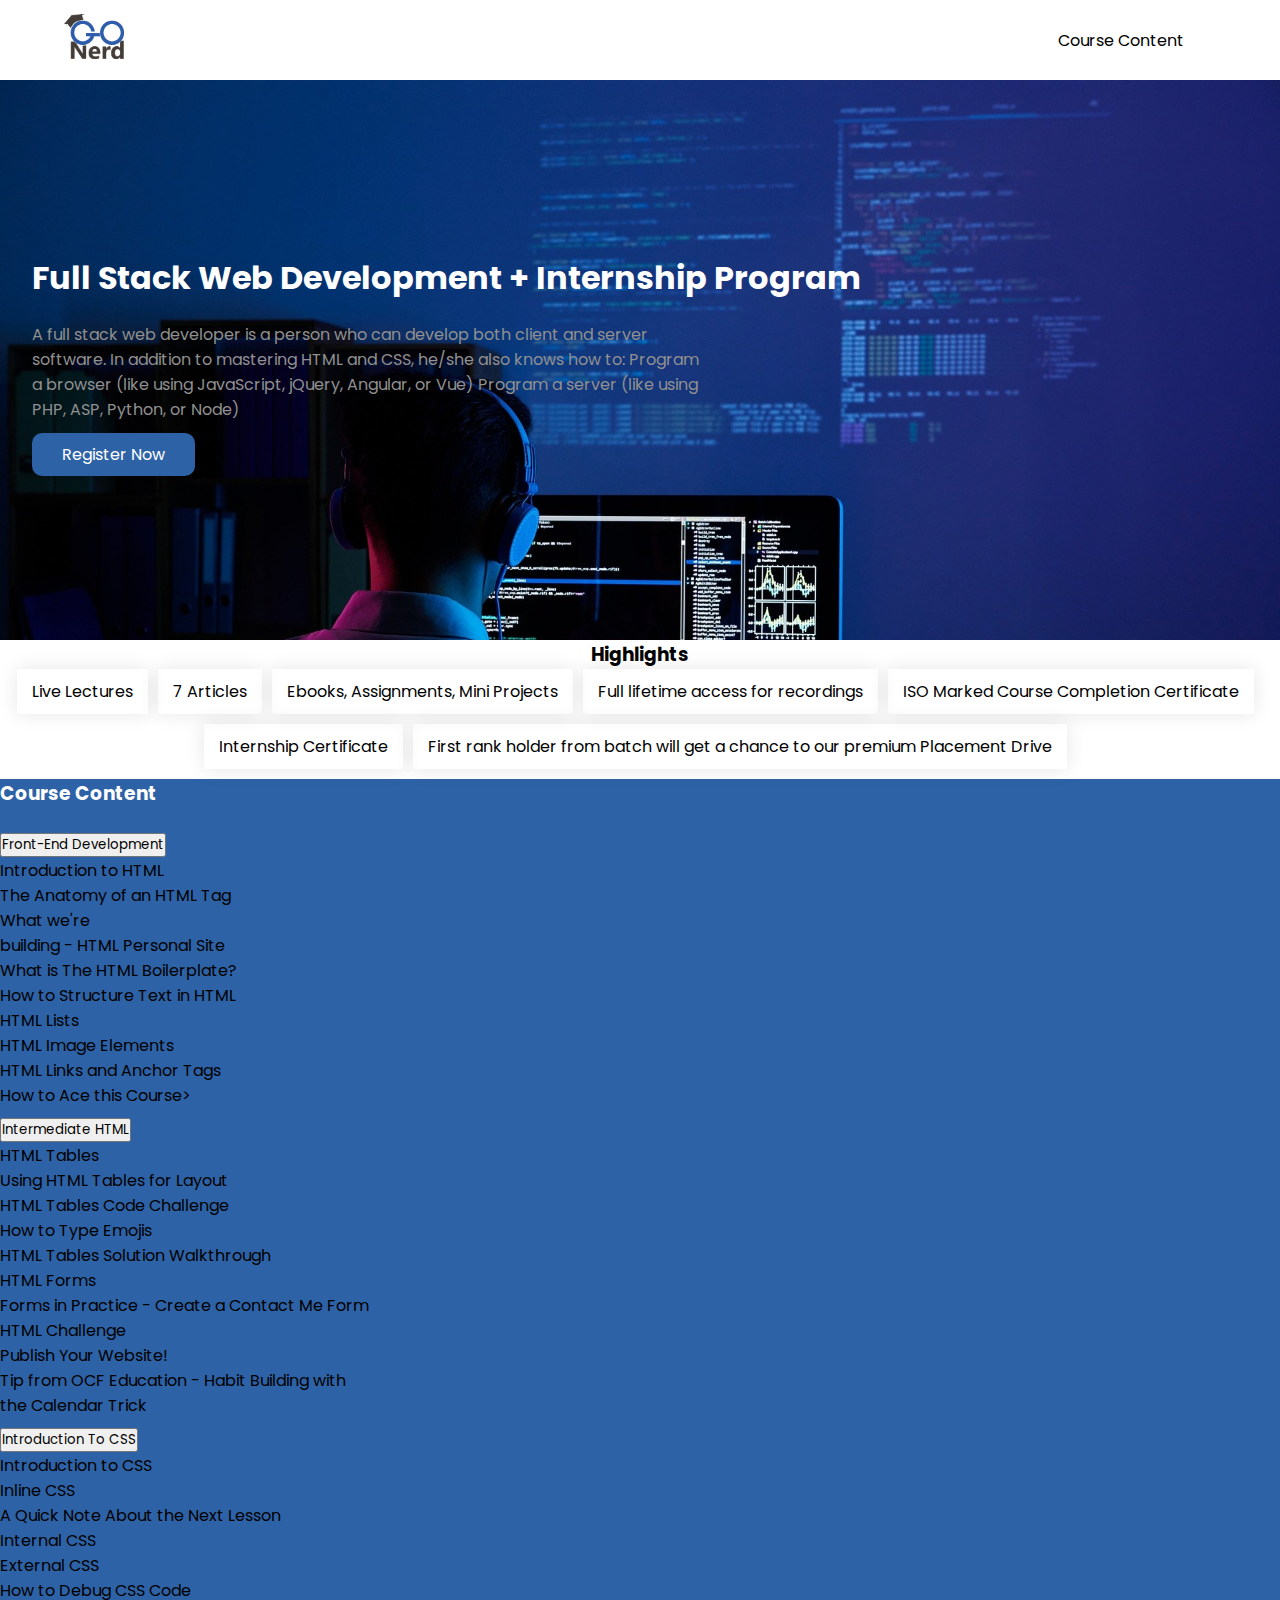
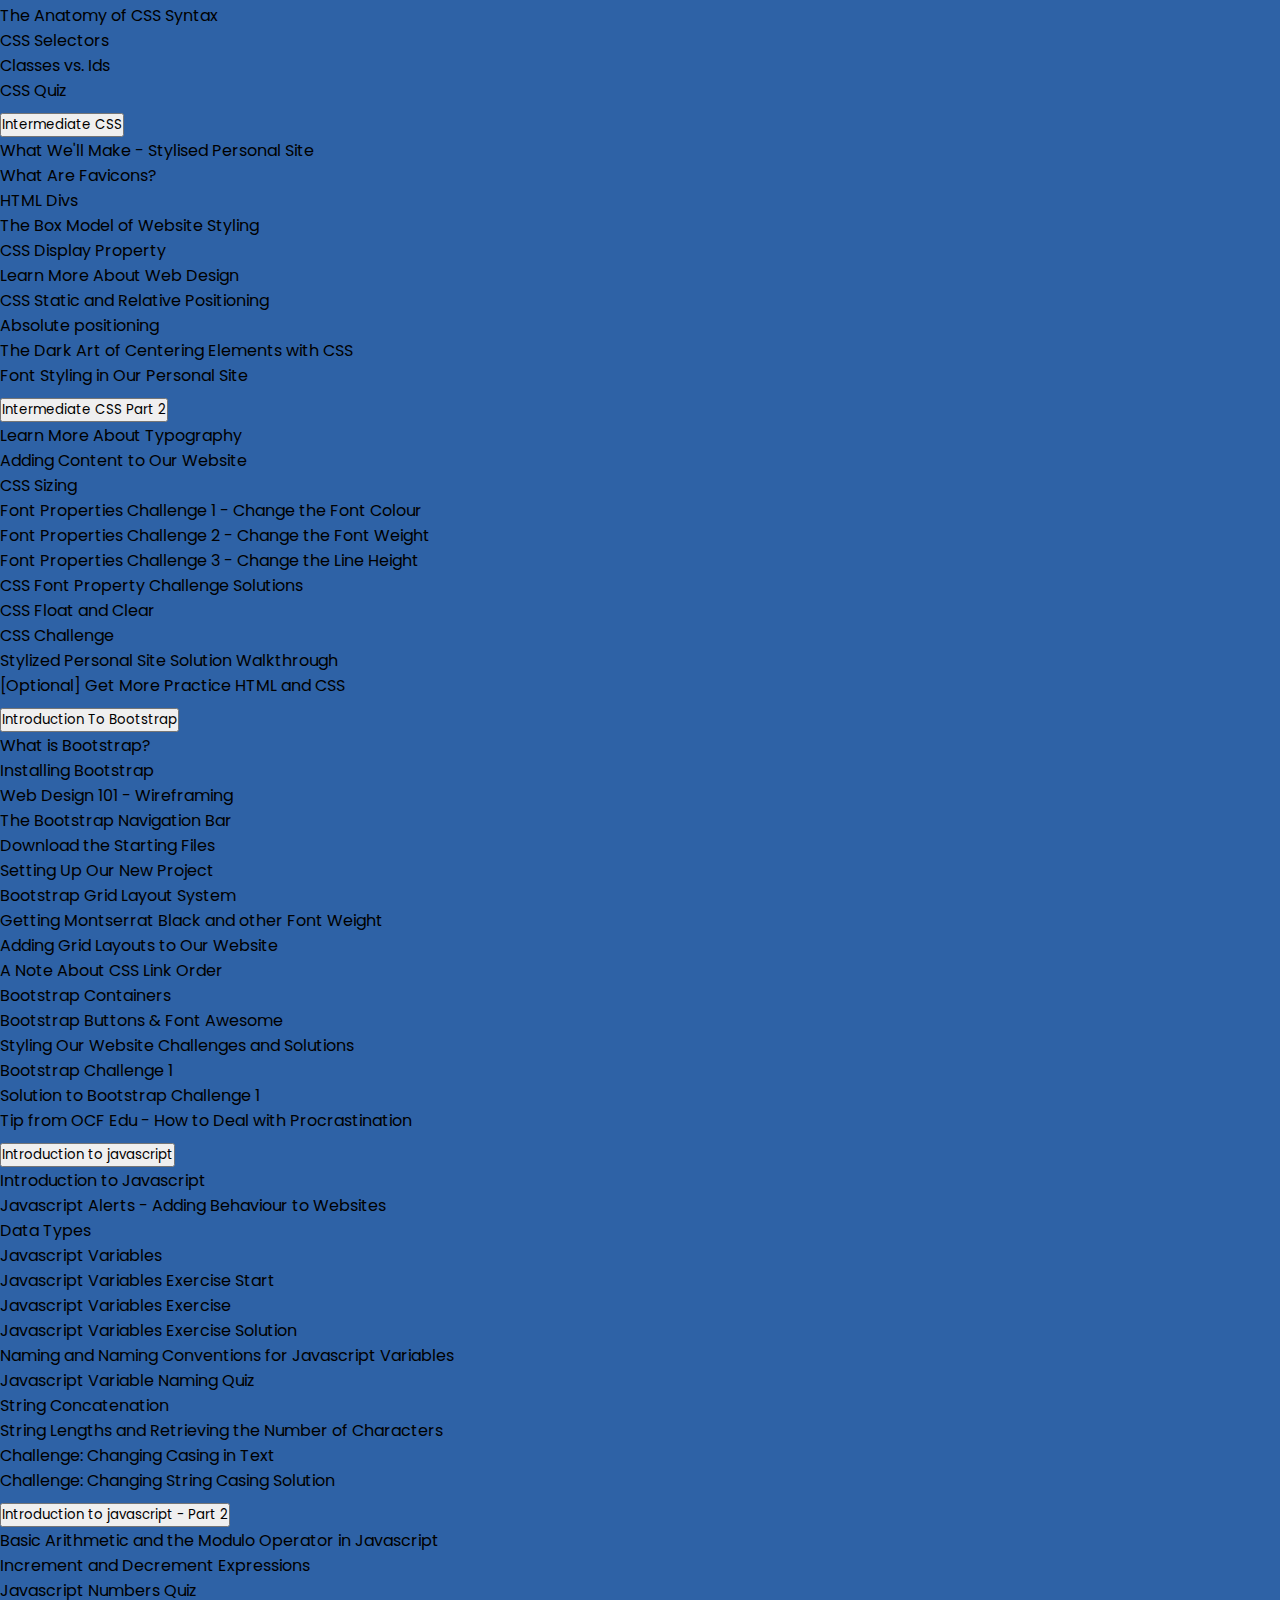
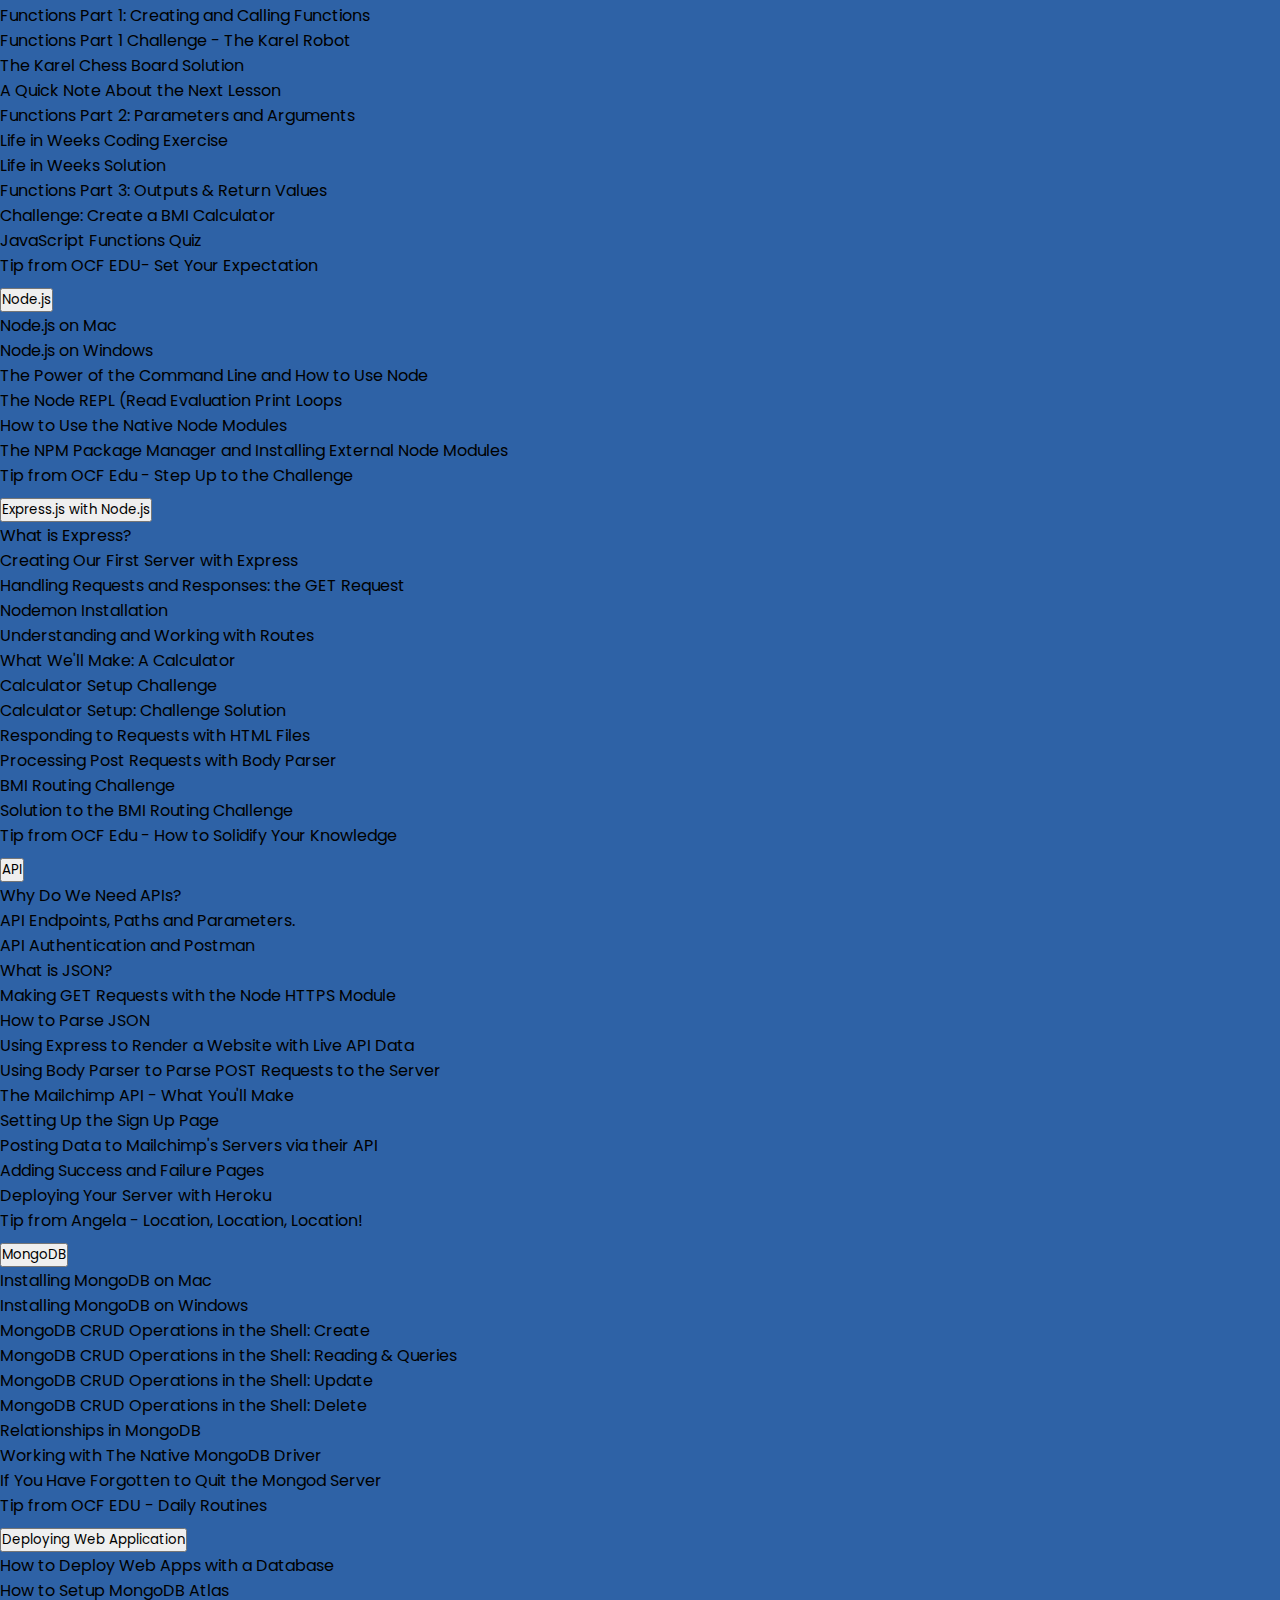
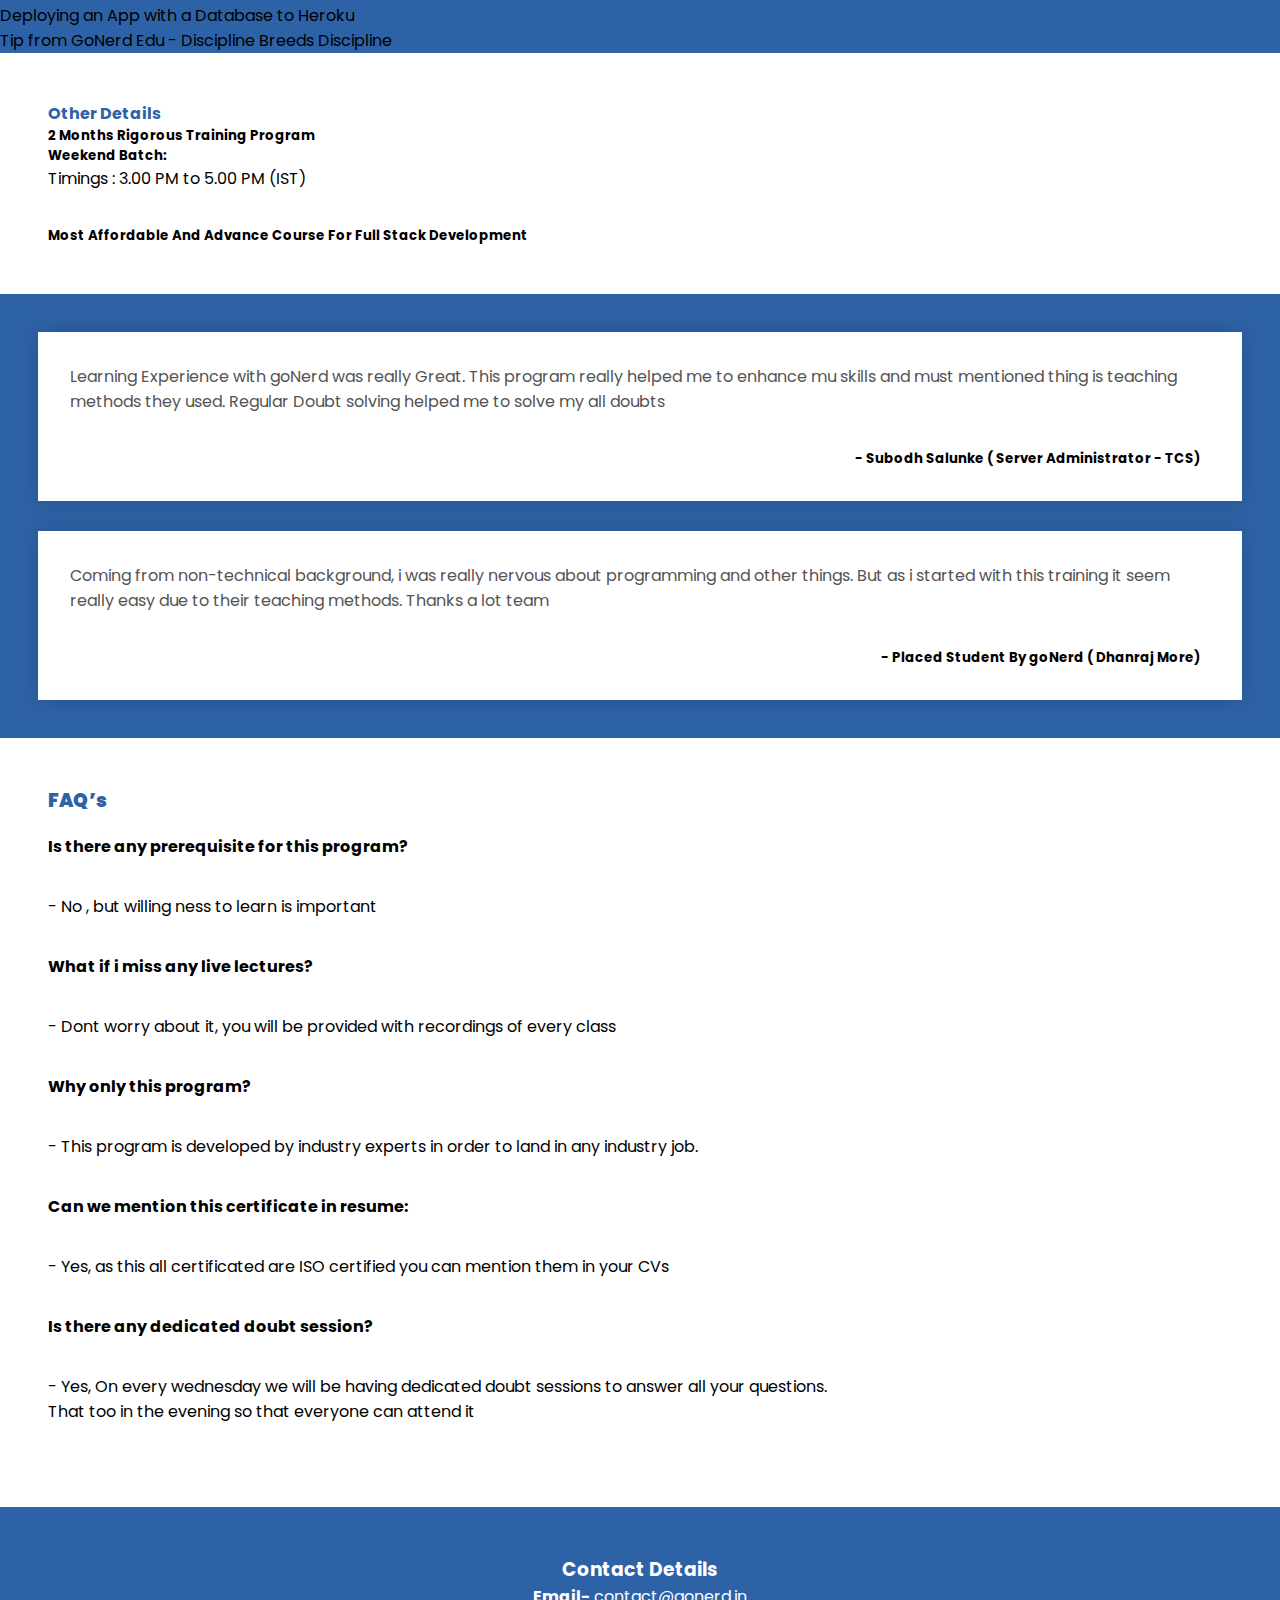
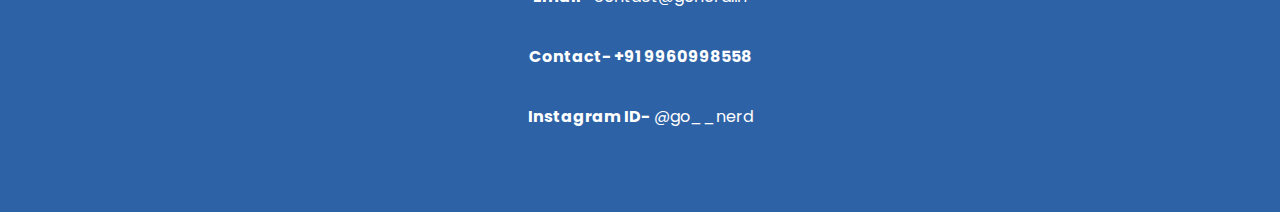
<file: index.html>
<!DOCTYPE html>
<html lang="en">

<head>
    <meta charset="UTF-8">
    <meta http-equiv="X-UA-Compatible" content="IE=edge">
    <meta name="viewport" content="width=device-width, initial-scale=1.0">
    <title>GO Nerd</title>
    <link rel="stylesheet" href="style.css">
    <link href="https://cdn.jsdelivr.net/npm/bootstrap@5.0.2/dist/css/bootstrap.min.css" rel="stylesheet" integrity="sha384-EVSTQN3/azprG1Anm3QDgpJLIm9Nao0Yz1ztcQTwFspd3yD65VohhpuuCOmLASjC" crossorigin="anonymous">
    <script src="https://cdn.jsdelivr.net/npm/bootstrap@5.0.2/dist/js/bootstrap.bundle.min.js" integrity="sha384-MrcW6ZMFYlzcLA8Nl+NtUVF0sA7MsXsP1UyJoMp4YLEuNSfAP+JcXn/tWtIaxVXM" crossorigin="anonymous"></script>
</head>

<body>
    <!-- Header Section -->
    <div class="header">
        <div class="logo">
            <img src="./img/go nerd 2.O.png" alt="">
        </div>
        <a href="#accordionExample">Course Content</a>
    </div>

    <!-- Main Section -->
    <div class="main">
        <div class="left">
            <h1>Full Stack Web Development + Internship Program</h1>
            <p>
                A full stack web developer is a person who can develop both client and server<br> software. In addition to mastering HTML and CSS, he/she also knows how to: Program<br> a browser (like using JavaScript, jQuery, Angular, or Vue) Program
                a server (like using<br> PHP, ASP, Python, or Node)
            </p>
            <!-- <a href="Full Stack Web Development.pdf" class="btnPro courseBtn" download>Course Details</a> -->
            <a href="https://rzp.io/l/C0WmIl0" class="btnPro courseBtn">Register Now</a>
        </div>
    </div>

    <!-- Highlights -->
    <div class="highlights m-5 pb-5 pt-5">
        <h3 class="mb-4">Highlights</h3>
        <div class="boxContainer">
            <div class="box">
                Live Lectures
            </div>
            <div class="box">
                7 Articles
            </div>
            <div class="box">
                Ebooks, Assignments, Mini Projects
            </div>
            <div class="box">
                Full lifetime access for recordings
            </div>
            <div class="box">
                ISO Marked Course Completion Certificate
            </div>
            <div class="box">
                Internship Certificate
            </div>
            <div class="box">
                First rank holder from batch will get a chance to our premium Placement Drive
            </div>
        </div>
    </div>
    <!-- Highlights End -->


    <!-- Course Content -->
    <div class="accordion p-5 " id="accordionExample">

        <h3 style="margin-bottom: .8em;color: white;">Course Content</h3>
        <!-- 1 -->
        <div class="accordion-item">
            <h2 class="accordion-header" id="headingOne">
                <button class="accordion-button collapsed" type="button" data-bs-toggle="collapse" data-bs-target="#collapseOne" aria-expanded="false" aria-controls="collapseOne">
                    Front-End Development
                </button>
            </h2>
            <div id="collapseOne" class="accordion-collapse collapse" aria-labelledby="headingOne" data-bs-parent="#accordionExample">
                <div class="accordion-body">

                    <ol>
                        <li>Introduction to HTML</li>
                        <li>The Anatomy of an HTML Tag</li>
                        <li>What we're</li>
                        <li>building - HTML Personal Site</li>
                        <li>What is The HTML Boilerplate?</li>
                        <li>How to Structure Text in HTML</li>
                        <li>HTML Lists</li>
                        <li>HTML Image Elements</li>
                        <li>HTML Links and Anchor Tags</li>
                        <li>How to Ace this Course></li>
                    </ol>
                </div>
            </div>
        </div>
        <!-- 2 -->
        <div class="accordion-item">
            <h2 class="accordion-header" id="headingTwo">
                <button class="accordion-button collapsed" type="button" data-bs-toggle="collapse" data-bs-target="#collapseTwo" aria-expanded="false" aria-controls="collapseTwo">
                    Intermediate HTML
                </button>
            </h2>
            <div id="collapseTwo" class="accordion-collapse collapse" aria-labelledby="headingTwo" data-bs-parent="#accordionExample">
                <div class="accordion-body">
                    <ol>
                        <li>HTML Tables</li>
                        <li>Using HTML Tables for Layout</li>
                        <li>HTML Tables Code Challenge</li>
                        <li>How to Type Emojis</li>
                        <li>HTML Tables Solution Walkthrough</li>
                        <li>HTML Forms</li>
                        <li>Forms in Practice - Create a Contact Me Form</li>
                        <li>HTML Challenge</li>
                        <li>Publish Your Website!</li>
                        <li>Tip from OCF Education - Habit Building with<br> the Calendar Trick</li>
                    </ol>
                </div>
            </div>
        </div>
        <!-- 3 -->
        <div class="accordion-item">
            <h2 class="accordion-header" id="headingThree">
                <button class="accordion-button collapsed" type="button" data-bs-toggle="collapse" data-bs-target="#collapseThree" aria-expanded="false" aria-controls="collapseThree">
                    Introduction To CSS
                </button>
            </h2>
            <div id="collapseThree" class="accordion-collapse collapse" aria-labelledby="headingThree" data-bs-parent="#accordionExample">
                <div class="accordion-body">
                    <ol>
                        <li>Introduction to CSS</li>
                        <li>Inline CSS</li>
                        <li>A Quick Note About the Next Lesson</li>
                        <li>Internal CSS</li>
                        <li>External CSS</li>
                        <li>How to Debug CSS Code</li>
                        <li>The Anatomy of CSS Syntax</li>
                        <li>CSS Selectors</li>
                        <li>Classes vs. Ids</li>
                        <li>CSS Quiz</li>
                    </ol>
                </div>
            </div>
        </div>
        <!-- 4 -->
        <div class="accordion-item">
            <h2 class="accordion-header" id="headingFour">
                <button class="accordion-button collapsed" type="button" data-bs-toggle="collapse" data-bs-target="#collapseFour" aria-expanded="false" aria-controls="collapseFour">
                    Intermediate CSS
                </button>
            </h2>
            <div id="collapseFour" class="accordion-collapse collapse" aria-labelledby="headingFour" data-bs-parent="#accordionExample">
                <div class="accordion-body">
                    <ol>
                        <li>What We'll Make - Stylised Personal Site</li>
                        <li>What Are Favicons?</li>
                        <li>HTML Divs</li>
                        <li>The Box Model of Website Styling</li>
                        <li>CSS Display Property</li>
                        <li>Learn More About Web Design</li>
                        <li>CSS Static and Relative Positioning</li>
                        <li>Absolute positioning</li>
                        <li>The Dark Art of Centering Elements with CSS</li>
                        <li>Font Styling in Our Personal Site</li>
                    </ol>
                </div>
            </div>
        </div>
        <!-- 5 -->
        <div class="accordion-item">
            <h2 class="accordion-header" id="headingFive">
                <button class="accordion-button collapsed" type="button" data-bs-toggle="collapse" data-bs-target="#collapseFive" aria-expanded="false" aria-controls="collapseFive">
                    Intermediate CSS Part 2
                </button>
            </h2>
            <div id="collapseFive" class="accordion-collapse collapse" aria-labelledby="headingFive" data-bs-parent="#accordionExample">
                <div class="accordion-body">
                    <ol start="11">
                        <li>Learn More About Typography</li>
                        <li>Adding Content to Our Website</li>
                        <li>CSS Sizing</li>
                        <li>Font Properties Challenge 1 - Change the Font Colour</li>
                        <li>Font Properties Challenge 2 - Change the Font Weight</li>
                        <li>Font Properties Challenge 3 - Change the Line Height</li>
                        <li>CSS Font Property Challenge Solutions</li>
                        <li>CSS Float and Clear</li>
                        <li>CSS Challenge</li>
                        <li>Stylized Personal Site Solution Walkthrough</li>
                        <li>[Optional] Get More Practice HTML and CSS</li>
                    </ol>
                </div>
            </div>
        </div>
        <!-- 6 -->
        <div class="accordion-item">
            <h2 class="accordion-header" id="heading6">
                <button class="accordion-button collapsed" type="button" data-bs-toggle="collapse" data-bs-target="#collapse6" aria-expanded="false" aria-controls="collapse6">
                    Introduction To Bootstrap
                </button>
            </h2>
            <div id="collapse6" class="accordion-collapse collapse" aria-labelledby="heading6" data-bs-parent="#accordionExample">
                <div class="accordion-body">
                    <ol>
                        <li>What is Bootstrap?</li>
                        <li>Installing Bootstrap</li>
                        <li>Web Design 101 - Wireframing</li>
                        <li>The Bootstrap Navigation Bar</li>
                        <li>Download the Starting Files</li>
                        <li>Setting Up Our New Project</li>
                        <li>Bootstrap Grid Layout System</li>
                        <li>Getting Montserrat Black and other Font Weight</li>
                        <li>Adding Grid Layouts to Our Website</li>
                        <li>A Note About CSS Link Order</li>
                        <li>Bootstrap Containers</li>
                        <li>Bootstrap Buttons & Font Awesome</li>
                        <li>Styling Our Website Challenges and Solutions</li>
                        <li>Bootstrap Challenge 1</li>
                        <li>Solution to Bootstrap Challenge 1</li>
                        <li>Tip from OCF Edu - How to Deal with Procrastination</li>
                    </ol>
                </div>
            </div>
        </div>
        <!-- 7 -->
        <div class="accordion-item">
            <h2 class="accordion-header" id="heading7">
                <button class="accordion-button collapsed" type="button" data-bs-toggle="collapse" data-bs-target="#collapse7" aria-expanded="false" aria-controls="collapse7">
                    Introduction to javascript
                </button>
            </h2>
            <div id="collapse7" class="accordion-collapse collapse" aria-labelledby="heading7" data-bs-parent="#accordionExample">
                <div class="accordion-body">
                    <ol>
                        <li>Introduction to Javascript</li>
                        <li>Javascript Alerts - Adding Behaviour to Websites</li>
                        <li>Data Types</li>
                        <li>Javascript Variables</li>
                        <li>Javascript Variables Exercise Start</li>
                        <li>Javascript Variables Exercise</li>
                        <li>Javascript Variables Exercise Solution</li>
                        <li>Naming and Naming Conventions for Javascript Variables</li>
                        <li>Javascript Variable Naming Quiz</li>
                        <li>String Concatenation</li>
                        <li>String Lengths and Retrieving the Number of Characters</li>
                        <li>Challenge: Changing Casing in Text</li>
                        <li>Challenge: Changing String Casing Solution</li>
                    </ol>
                </div>
            </div>
        </div>
        <!-- 8 -->
        <div class="accordion-item">
            <h2 class="accordion-header" id="heading8">
                <button class="accordion-button collapsed" type="button" data-bs-toggle="collapse" data-bs-target="#collapse8" aria-expanded="false" aria-controls="collapse8">
                    Introduction to javascript - Part 2
                </button>
            </h2>
            <div id="collapse8" class="accordion-collapse collapse" aria-labelledby="heading8" data-bs-parent="#accordionExample">
                <div class="accordion-body">
                    <ol>
                        <li>Basic Arithmetic and the Modulo Operator in Javascript</li>
                        <li>Increment and Decrement Expressions</li>
                        <li>Javascript Numbers Quiz</li>
                        <li>Functions Part 1: Creating and Calling Functions</li>
                        <li>Functions Part 1 Challenge - The Karel Robot</li>
                        <li>The Karel Chess Board Solution</li>
                        <li>A Quick Note About the Next Lesson</li>
                        <li>Functions Part 2: Parameters and Arguments</li>
                        <li>Life in Weeks Coding Exercise</li>
                        <li>Life in Weeks Solution</li>
                        <li>Functions Part 3: Outputs & Return Values</li>
                        <li>Challenge: Create a BMI Calculator</li>
                        <li>JavaScript Functions Quiz</li>
                        <li>Tip from OCF EDU- Set Your Expectation</li>
                    </ol>
                </div>
            </div>
        </div>
        <!-- 9 -->
        <div class="accordion-item">
            <h2 class="accordion-header" id="heading9">
                <button class="accordion-button collapsed" type="button" data-bs-toggle="collapse" data-bs-target="#collapse9" aria-expanded="false" aria-controls="collapse9">
                    Node.js
                </button>
            </h2>
            <div id="collapse9" class="accordion-collapse collapse" aria-labelledby="heading9" data-bs-parent="#accordionExample">
                <div class="accordion-body">
                    <ol>
                        <li>Node.js on Mac</li>
                        <li>Node.js on Windows</li>
                        <li>The Power of the Command Line and How to Use Node</li>
                        <li>The Node REPL (Read Evaluation Print Loops</li>
                        <li>How to Use the Native Node Modules</li>
                        <li>The NPM Package Manager and Installing External Node Modules</li>
                        <li>Tip from OCF Edu - Step Up to the Challenge</li>
                    </ol>
                </div>
            </div>
        </div>
        <!-- 10 -->
        <div class="accordion-item">
            <h2 class="accordion-header" id="heading10">
                <button class="accordion-button collapsed" type="button" data-bs-toggle="collapse" data-bs-target="#collapse10" aria-expanded="false" aria-controls="collapse10">
                    Express.js with Node.js
                </button>
            </h2>
            <div id="collapse10" class="accordion-collapse collapse" aria-labelledby="heading10" data-bs-parent="#accordionExample">
                <div class="accordion-body">
                    <ol>
                        <li>What is Express?</li>
                        <li>Creating Our First Server with Express</li>
                        <li>Handling Requests and Responses: the GET Request</li>
                        <li>Nodemon Installation</li>
                        <li>Understanding and Working with Routes</li>
                        <li>What We'll Make: A Calculator</li>
                        <li>Calculator Setup Challenge</li>
                        <li>Calculator Setup: Challenge Solution</li>
                        <li>Responding to Requests with HTML Files</li>
                        <li>Processing Post Requests with Body Parser</li>
                        <li>BMI Routing Challenge</li>
                        <li>Solution to the BMI Routing Challenge</li>
                        <li>Tip from OCF Edu - How to Solidify Your Knowledge</li>
                    </ol>
                </div>
            </div>
        </div>
        <!-- 11 -->
        <div class="accordion-item">
            <h2 class="accordion-header" id="heading11">
                <button class="accordion-button collapsed" type="button" data-bs-toggle="collapse" data-bs-target="#collapse11" aria-expanded="false" aria-controls="collapse11">
                    API
                </button>
            </h2>
            <div id="collapse11" class="accordion-collapse collapse" aria-labelledby="heading11" data-bs-parent="#accordionExample">
                <div class="accordion-body">
                    <ol>
                        <li>Why Do We Need APIs?</li>
                        <li>API Endpoints, Paths and Parameters.</li>
                        <li>API Authentication and Postman</li>
                        <li>What is JSON?</li>
                        <li>Making GET Requests with the Node HTTPS Module</li>
                        <li>How to Parse JSON</li>
                        <li>Using Express to Render a Website with Live API Data</li>
                        <li>Using Body Parser to Parse POST Requests to the Server</li>
                        <li>The Mailchimp API - What You'll Make</li>
                        <li>Setting Up the Sign Up Page</li>
                        <li>Posting Data to Mailchimp's Servers via their API</li>
                        <li>Adding Success and Failure Pages</li>
                        <li>Deploying Your Server with Heroku</li>
                        <li>Tip from Angela - Location, Location, Location!</li>
                    </ol>
                </div>
            </div>
        </div>
        <!-- 12 -->
        <div class="accordion-item">
            <h2 class="accordion-header" id="heading12">
                <button class="accordion-button collapsed" type="button" data-bs-toggle="collapse" data-bs-target="#collapse12" aria-expanded="false" aria-controls="collapse12">
                    MongoDB
                </button>
            </h2>
            <div id="collapse12" class="accordion-collapse collapse" aria-labelledby="heading12" data-bs-parent="#accordionExample">
                <div class="accordion-body">
                    <ol>
                        <li>Installing MongoDB on Mac</li>
                        <li>Installing MongoDB on Windows</li>
                        <li>MongoDB CRUD Operations in the Shell: Create</li>
                        <li>MongoDB CRUD Operations in the Shell: Reading & Queries</li>
                        <li>MongoDB CRUD Operations in the Shell: Update</li>
                        <li>MongoDB CRUD Operations in the Shell: Delete</li>
                        <li>Relationships in MongoDB</li>
                        <li>Working with The Native MongoDB Driver</li>
                        <li>If You Have Forgotten to Quit the Mongod Server</li>
                        <li>Tip from OCF EDU - Daily Routines</li>
                    </ol>
                </div>
            </div>
        </div>
        <!-- 13 -->
        <div class="accordion-item">
            <h2 class="accordion-header" id="heading13">
                <button class="accordion-button collapsed" type="button" data-bs-toggle="collapse" data-bs-target="#collapse13" aria-expanded="false" aria-controls="collapse13">
                    Deploying Web Application
                </button>
            </h2>
            <div id="collapse13" class="accordion-collapse collapse" aria-labelledby="heading13" data-bs-parent="#accordionExample">
                <div class="accordion-body">
                    <ol>
                        <li>How to Deploy Web Apps with a Database</li>
                        <li>How to Setup MongoDB Atlas</li>
                        <li>Deploying an App with a Database to Heroku</li>
                        <li>Tip from GoNerd Edu - Discipline Breeds Discipline</li>
                    </ol>
                </div>
            </div>
        </div>
    </div>
    <!-- Course Content End-->

    <!-- Other Details -->
    <div class="otherDetails">
        <h4>Other Details</h4>
        <h5>2 Months Rigorous Training Program</h5>
        <h5>Weekend Batch:</h5>
        <p>Timings : 3.00 PM to 5.00 PM (IST)</p>
        <h5>Most Affordable And Advance Course For Full Stack Development</h5>
    </div>

    <div class="testimonials">
        <div class="testimonialsCard">
            <p>Learning Experience with goNerd was really Great. This program really helped me to enhance mu skills and must mentioned thing is teaching methods they used. Regular Doubt solving helped me to solve my all doubts</p>
            <h5 style="text-align: end;margin-right: 10px;">- Subodh Salunke ( Server Administrator - TCS)</h5>
        </div>
        <div class="testimonialsCard">
            <p>Coming from non-technical background, i was really nervous about programming and other things. But as i started with this training it seem really easy due to their teaching methods. Thanks a lot team</p>
            <h5 style="text-align: end;margin-right: 10px;">- Placed Student By goNerd ( Dhanraj More)</h5>
        </div>
    </div>

    <!-- FAQ’s -->
    <div class="faq">
        <h3 style="color: #2E62A6; margin-bottom: 1em;"><b>FAQ’s</b></h3>
        <b><p>Is there any prerequisite for this program?</p></b>
        <p>- No , but willing ness to learn is important</p>
        <b><p>What if i miss any live lectures?</p></b>
        <p>- Dont worry about it, you will be provided with recordings of every class</p>
        <b><p>Why only this program?</p></b>
        <p>- This program is developed by industry experts in order to land in any industry
            job.</p>
        <b><p>Can we mention this certificate in resume:</p></b>
        <p>- Yes, as this all certificated are ISO certified you can mention them in your CVs</p>
        <b><p>Is there any dedicated doubt session?
        </p></b>
        <p>- Yes, On every wednesday we will be having dedicated doubt sessions to
            answer all your questions.<br> That too in the evening so that everyone can attend
            it</p>
    </div>

    <!-- Footer -->
    <footer>
        <h3>Contact Details</h3>
        <p><b>Email-</b> contact@gonerd.in</p>
        <p><b>Contact- +91 9960998558</b></p>
        <p><b>Instagram ID-</b><a href="https://www.instagram.com/go__nerd/" style="text-decoration: none; color: white;"> @go__nerd</a></p>
    </footer>

    <script src="https://cdn.jsdelivr.net/npm/@popperjs/core@2.9.2/dist/umd/popper.min.js" integrity="sha384-IQsoLXl5PILFhosVNubq5LC7Qb9DXgDA9i+tQ8Zj3iwWAwPtgFTxbJ8NT4GN1R8p" crossorigin="anonymous"></script>
    <script src="https://cdn.jsdelivr.net/npm/bootstrap@5.0.2/dist/js/bootstrap.min.js" integrity="sha384-cVKIPhGWiC2Al4u+LWgxfKTRIcfu0JTxR+EQDz/bgldoEyl4H0zUF0QKbrJ0EcQF" crossorigin="anonymous"></script>
</body>

</html>
</file>
<file: style.css>
@import url('https://fonts.googleapis.com/css2?family=Poppins&display=swap');
* {
    margin: 0;
    padding: 0;
    box-sizing: border-box;
    font-family: 'Poppins', sans-serif;
    scroll-behavior: smooth;
}

:root {
    --hover-color: #2E62A6;
}

.header {
    width: 90%;
    height: 80px;
    margin: 0 auto;
    display: flex;
    justify-content: space-between;
    align-items: center;
}

.header .logo img {
    width: 60px;
}

.header a {
    padding: 0.5em 2em;
    color: black;
    text-decoration: none;
    transition: background 1s;
    border-radius: 10px;
}

.header a:hover {
    color: white;
    background: var(--hover-color);
}


/* Main Section */

.main {
    width: 100%;
    height: 35em;
    background: url(./img/b.jpg);
    background-size: cover;
    padding: 2em;
    color: white;
    display: flex;
    align-items: center;
    justify-content: space-between;
}

.btnPro {
    width: 150px;
    height: 40px;
    padding: 10px 30px;
    border-radius: 10px;
    text-decoration: none;
    border: none;
    color: white;
    background: var(--hover-color);
    cursor: pointer;
}

.btnPro:hover {
    color: white;
}

.courseBtn {
    margin-top: 12em;
}

h1 {
    margin-bottom: 15px;
}

p {
    margin-bottom: 35px;
}

.main .left p {
    color: rgb(144, 144, 144);
    margin: 20px 0;
}

.right img {
    width: 25em;
}


/* Course Content */

.frontend {
    margin: 50px 0;
    display: flex;
    align-items: center;
    justify-content: space-between;
}

.rowR {
    flex-direction: row-reverse;
}

.frontend .right img {
    width: 20em;
}


/* Media Query */

@media (max-width: 1000px) {
    body {
        font-size: 10px;
    }
    .right img {
        width: 40em;
    }
    .courseContent {
        width: 70%;
    }
    .frontend .right img {
        width: 15em;
    }
}

@media (max-width: 700px) {
    body {
        font-size: 10px;
    }
    .main {
        height: 35em;
    }
    .right img {
        width: 25em;
    }
    .courseContent {
        width: 75%;
    }
    .frontend .right img {
        width: 15em;
    }
}

@media (max-width: 600px) {
    .frontend,
    .rowR {
        flex-direction: column-reverse;
    }
}

@media (max-width: 460px) {
    body {
        font-size: 8px;
    }
}


/* Highlights */

.highlights {
    display: flex;
    flex-direction: column;
    justify-content: center;
    align-items: center;
}

.boxContainer {
    display: flex;
    flex-wrap: wrap;
    justify-content: center;
}

.highlights .box {
    /* border: 2px solid #2E62A6; */
    box-shadow: 0 0 20px rgba(0, 0, 0, 0.102);
    padding: 10px 15px;
    margin: 0 10px 10px 0;
}

.accordion {
    background: #2E62A6;
}


/* otherDetails */

.otherDetails {
    padding: 3em;
}

.otherDetails h4 {
    color: #2E62A6;
}


/* testimonials */

.testimonials {
    padding: .5em;
    background: #2E62A6;
    color: white;
}

.testimonialsCard {
    background: white;
    color: black;
    padding: 2em;
    margin: 30px;
    box-shadow: 0 0 20px rgba(0, 0, 0, 0.171);
}

.testimonialsCard p {
    color: rgb(83, 83, 83);
}

/* faq */
.faq{
    padding: 3em;
}
/* footer */
footer{
    width: 100%;
    padding: 3em;
    display: flex;
    flex-direction: column;
    align-items: center;
    background: #2E62A6;
    color: white;
}
</file>
